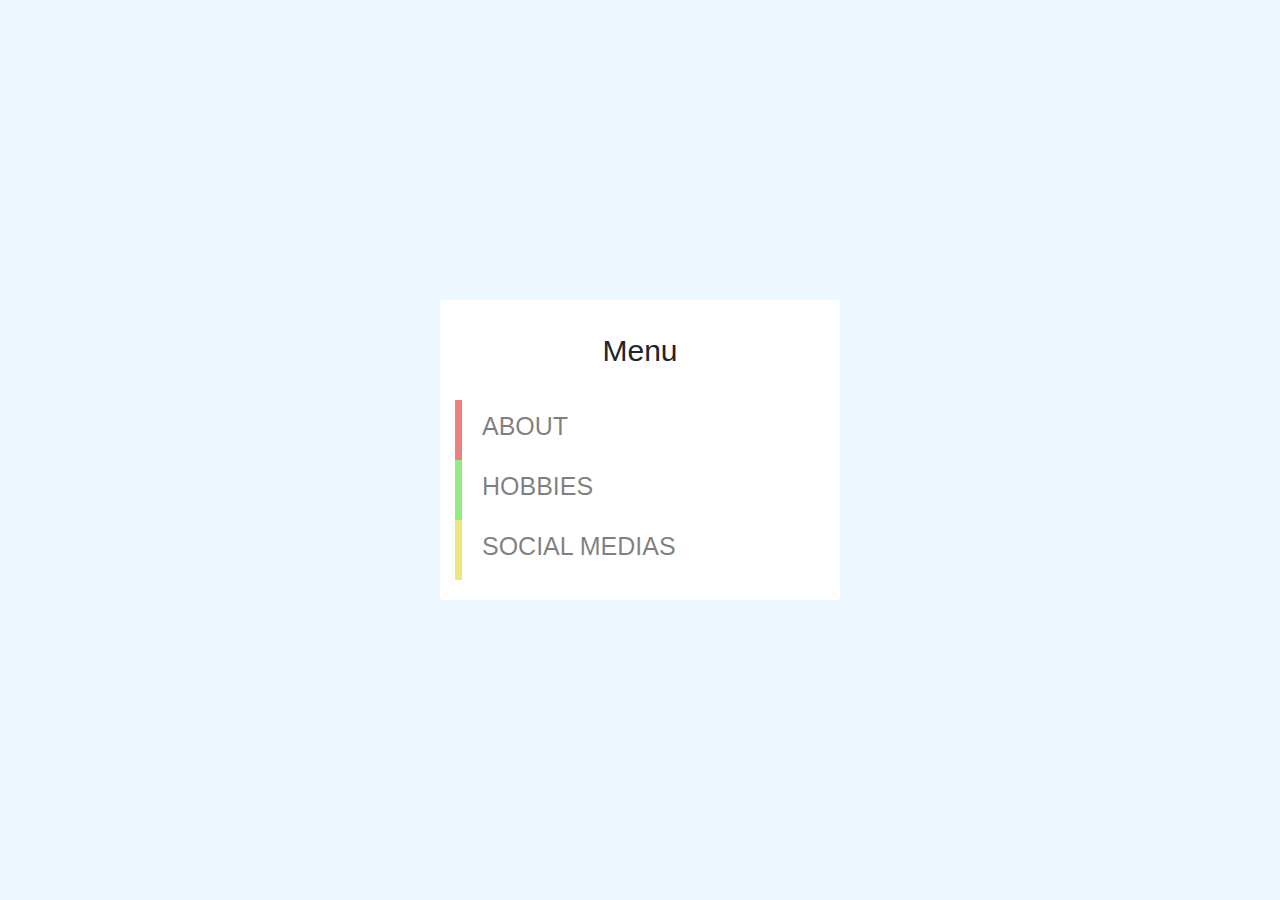
<file: exercices/week-5/homepage/index.html>
<!DOCTYPE html>

<html lang="en">
    <head>
        <link href="https://stackpath.bootstrapcdn.com/bootstrap/4.1.3/css/bootstrap.min.css" rel="stylesheet">
        <link href="styles.css" rel="stylesheet">
        <link href="./../shared.css" rel="stylesheet">
        <title>My Webpage</title>
    </head>
    <body>
        <div class="page">
            <div class="container shadow-lg bg-white rounded">
                <div class="menu-title">
                    Menu
                </div>
                <div class="menu navbar-light">
                    <nav class="menu-vertical navbar-nav">
                        <a class="navbar-text nav-link red lborder" href="../about/about.html">About</a>
                        <a class="navbar-text nav-link green lborder" href="../hobbies/hobbies.html">Hobbies</a>
                        <a class="navbar-text nav-link yellow lborder" href="../social-medias/social-medias.html">Social medias</a>
                    </nav>
                </div>
            </div>
        </div>
    </body>
</html>
</file>
<file: exercices/week-5/homepage/styles.css>
.menu {
    height: calc(100% - 50px);
    display: flex;
}

.menu-vertical > a.nav-link {
    text-align: left;
    font-size: 25px;
    height: 60px;
    padding-left: 20px;
    text-transform: uppercase;
}

.menu-vertical > a:hover {
    transition: 0.3s;
}

.menu-title {
    display: flex;
    justify-content: center;
    align-items: center;
    height: 100px;
    font-size: 30px;
}

.menu-vertical > a.red:hover {
    transition: 0.3s;
    background-color: #ed8080;
}

.menu-vertical > a.green:hover {
    transition: 0.3s;
    background-color: #93ed80;
}

.menu-vertical > a.yellow:hover {
    transition: 0.3s;
    background-color: #ede780;
}

.lborder {
    border-left: 7px solid white;
}

.lborder.red {
    border-left-color: #ed8080;
}

.lborder.green {
    border-left-color: #93ed80;
}

.lborder.yellow {
    border-left-color: #ede780;
}
</file>
<file: exercices/week-5/shared.css>
html, body {
    width: 100%;
    height: 100%;
    background-color: #EDF7FF;
}
.page {
    height: 100%;
    width: 100%;
    display: flex;
    justify-content: center;
    align-items: center;
}

.container {
    width: 400px;
    height: 300px;
}

.container .title {
    text-align: center;
}

.menu-vertical {
    height: 100%;
    width: 100%;
}
</file>
